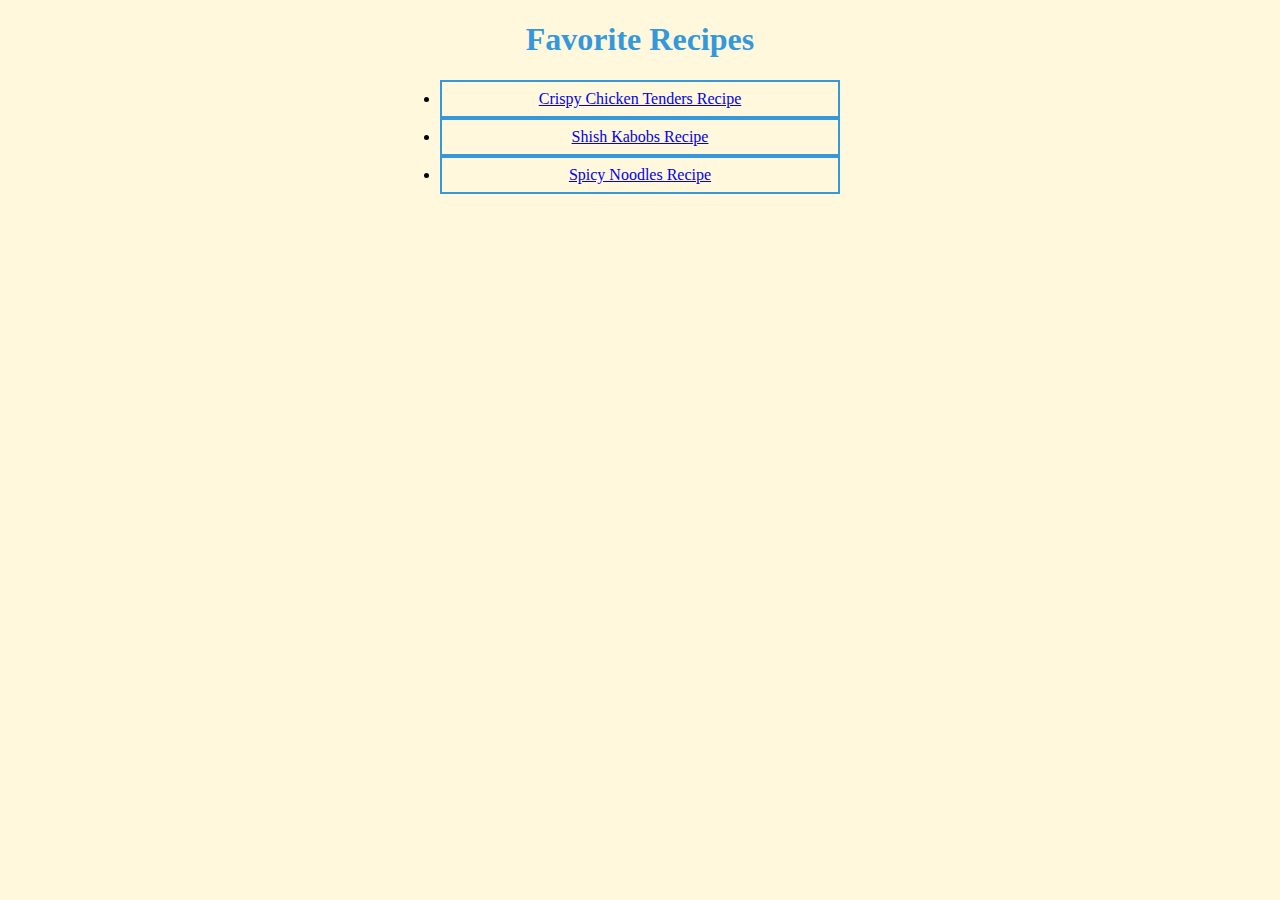
<file: index.html>
<!DOCTYPE html>
<html lang="en">
<head>
    <meta charset="UTF-8">
    <meta http-equiv="X-UA-Compatible" content="IE=edge">
    <meta name="viewport" content="width=device-width, initial-scale=1.0">
    <link rel="stylesheet" href="style.css"/>
    <title>Recipes</title>
</head>
<body class="background">
    <h1 class="homeTitle">Favorite Recipes</h1>
    <div class="container">
        <ul>
            <li class="homeLink"><a href="recipes/tenders.html">Crispy Chicken Tenders Recipe</a></li>
            <li class="homeLink"><a href="recipes/shish_kabobs.html">Shish Kabobs Recipe</a></li>
            <li class="homeLink"><a href="recipes/noodles.html">Spicy Noodles Recipe</a></li>
        </ul>
    </div>
    
    
</body>
</html>
</file>
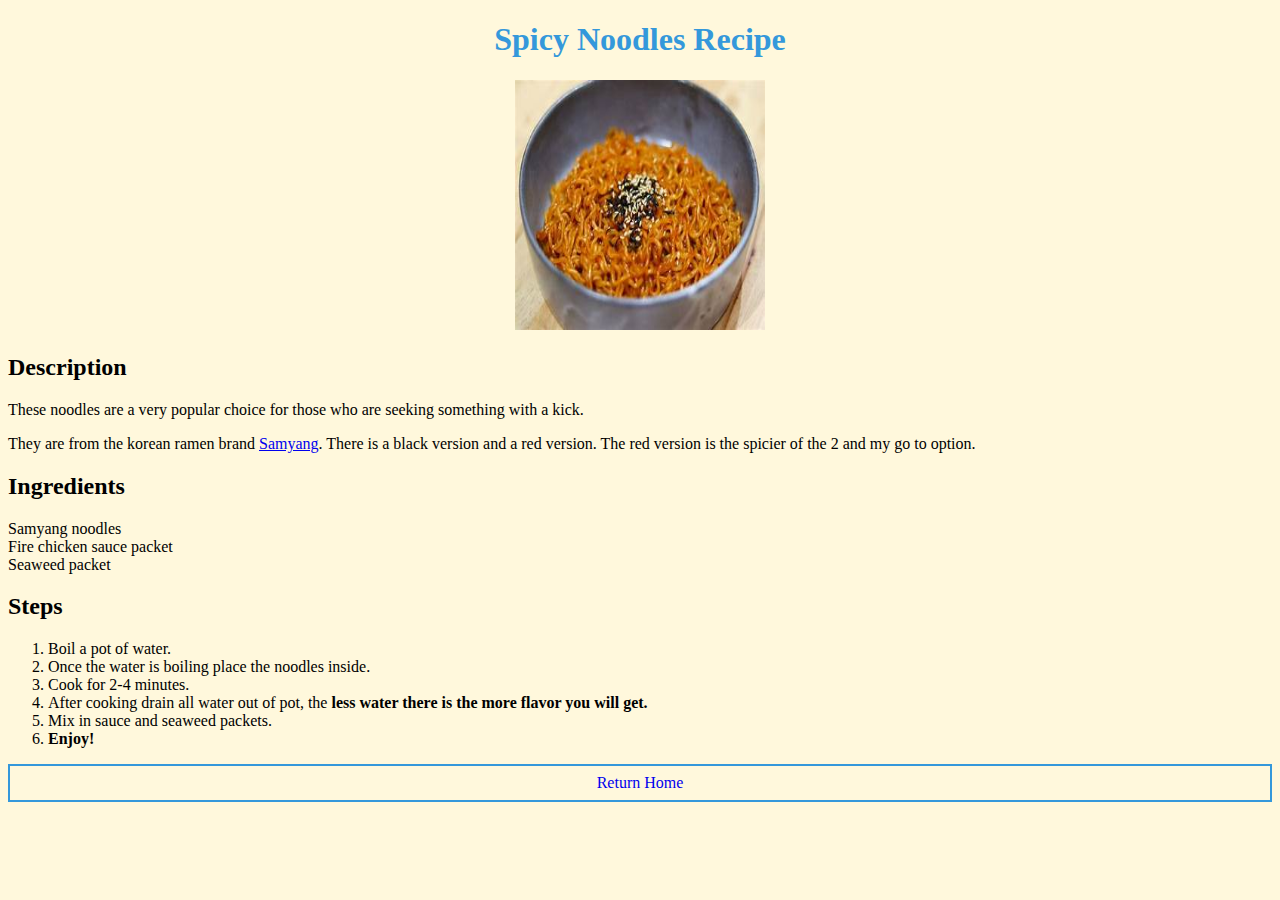
<file: recipes/noodles.html>
<!DOCTYPE html>
<html lang="en">
<head>
    <meta charset="UTF-8">
    <meta http-equiv="X-UA-Compatible" content="IE=edge">
    <meta name="viewport" content="width=device-width, initial-scale=1.0">
    <link rel="stylesheet" href="../style.css"/>
    <title>Spicy Noodles</title>
</head>
<body class="background">
    <h1 class="homeTitle">Spicy Noodles Recipe</h1>
    <div class="centerImageContainer">
    <img src="noodles.jpg" height="250" width="250">
    </div>
    <h2>Description</h2>
    <p>These noodles are a very popular choice for those who are 
        seeking something with a kick. 
    </p>
    <p>
        They are from the korean ramen brand <a href="https://www.amazon.com/Samyang-Ramen-Chicken-Roasted-Noodles/dp/B00GE1XKHY/ref=sr_1_4?crid=2XX59RRJ4DV8Q&keywords=samyang&qid=1699859201&sprefix=samyan%2Caps%2C82&sr=8-4&th=1" target ="_blank" rel="noreferrer">
        Samyang</a>. There is a black version and a red version. The red version is the spicier of the 2 and my go to option.
    </p>
    <h2>Ingredients</h2>
    <ul>
        <li>Samyang noodles</li>
        <li>Fire chicken sauce packet</li>
        <li>Seaweed packet</li>
    </ul>
    <h2>Steps</h2>
    <ol>
        <li>Boil a pot of water.</li>
        <li>Once the water is boiling place the noodles inside.</li>
        <li>Cook for 2-4 minutes.</li>
        <li>After cooking drain all water out of pot, the <strong>less water there is the more flavor you will get.</strong></li>
        <li>Mix in sauce and seaweed packets.</li>
        <li><strong>Enjoy!</strong></li>
    </ol>
    <a class="homeLink" href="../index.html">Return Home</a>
</body>
</html>
</file>
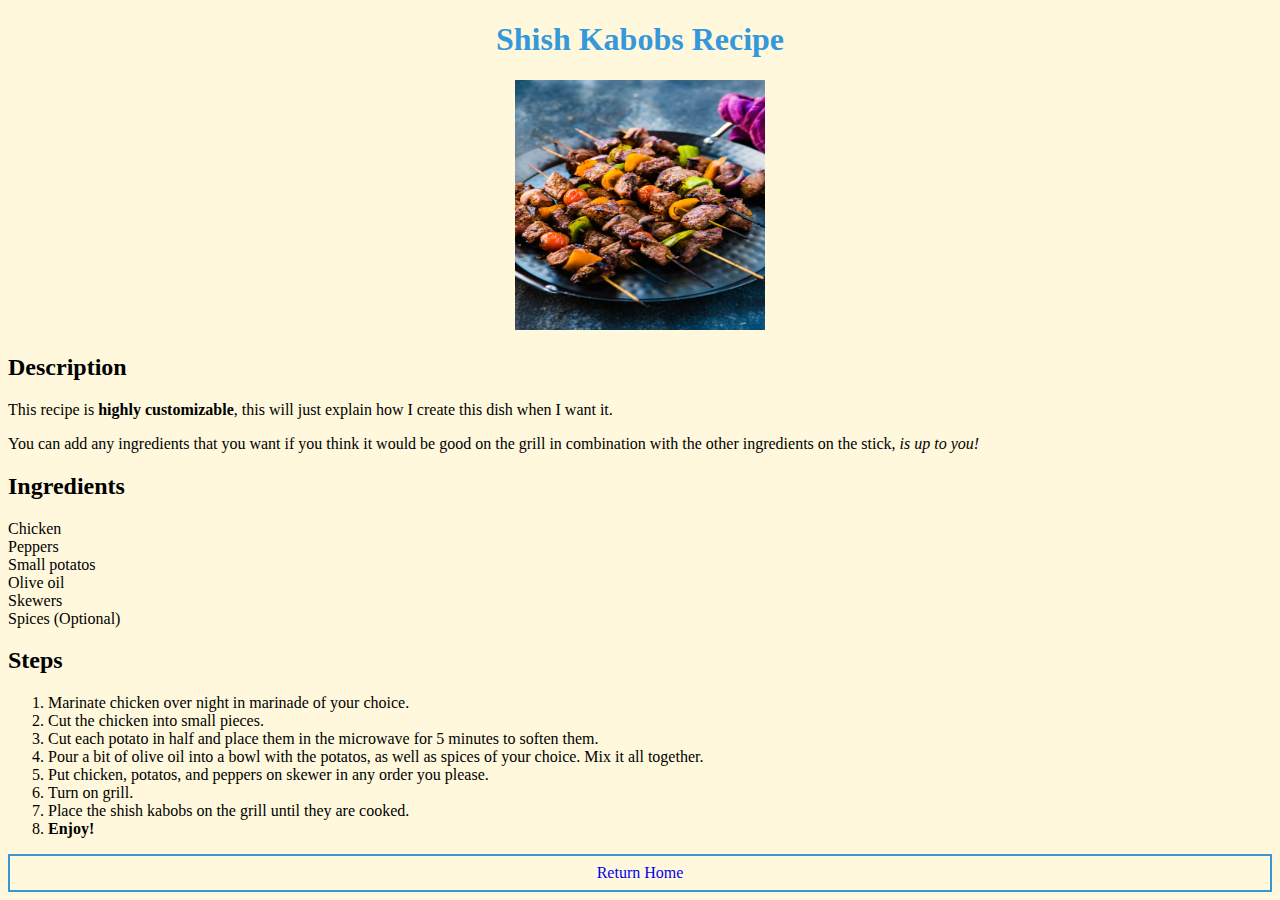
<file: recipes/shish_kabobs.html>
<!DOCTYPE html>
<html lang="en">
<head>
    <meta charset="UTF-8">
    <meta http-equiv="X-UA-Compatible" content="IE=edge">
    <meta name="viewport" content="width=device-width, initial-scale=1.0">
    <link rel="stylesheet" href="../style.css"/>
    <title>Shisk Kabobs</title>
</head>
<body class="background">
    <h1 class="homeTitle">Shish Kabobs Recipe</h1>
    <div class="centerImageContainer">
    <img src="shish_kabobs.jpg" height="250" width="250">
    </div>
    <h2>Description</h2>
    <p>This recipe is <strong>highly customizable</strong>, this will just explain how I create this dish when I want it.
    </p>
    <p>
        You can add any ingredients that you want if you think it would be good on the grill in combination with
        the other ingredients on the stick, <em>is up to you!</em> 
    </p>
    <h2>Ingredients</h2>
    <ul>
        <li>Chicken</li>
        <li>Peppers</li>
        <li>Small potatos</li>
        <li>Olive oil</li>
        <li>Skewers</li>
        <li>Spices (Optional)</li>
    </ul>
    <h2>Steps</h2>
    <ol>
        <li>Marinate chicken over night in marinade of your choice.</li>
        <li>Cut the chicken into small pieces.</li>
        <li>Cut each potato in half and place them in the microwave for 5 minutes to soften them.</li>
        <li>Pour a bit of olive oil into a bowl with the potatos, as well as spices of your choice. Mix it all together.</li>
        <li>Put chicken, potatos, and peppers on skewer in any order you please.</li>
        <li>Turn on grill.</li>
        <li>Place the shish kabobs on the grill until they are cooked.</li>
        <li><strong>Enjoy!</strong></li>
    </ol>
    <a class="homeLink" href="../index.html">Return Home</a>
</body>
</html>
</file>
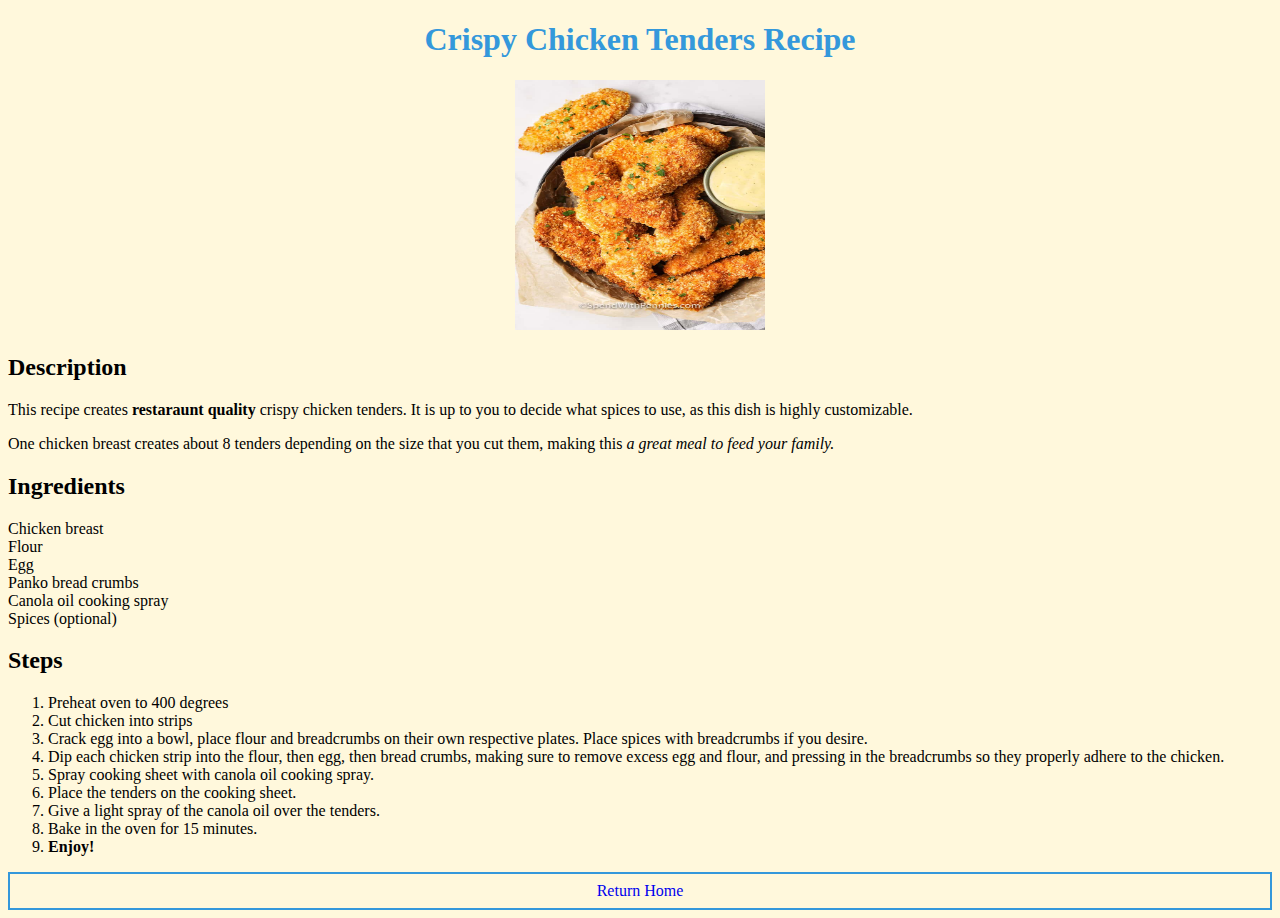
<file: recipes/tenders.html>
<!DOCTYPE html>
<html lang="en">
<head>
    <meta charset="UTF-8">
    <meta http-equiv="X-UA-Compatible" content="IE=edge">
    <meta name="viewport" content="width=device-width, initial-scale=1.0">
    <link rel="stylesheet" href="../style.css"/>
    <title>Cripsy Chicken Tenders</title>
</head>
<body class="background">
    <h1 class="homeTitle">Crispy Chicken Tenders Recipe</h1>
    <div class="centerImageContainer">
    <img src="tenders.jpg" height="250" width="250">
    </div>
    
    <h2>Description</h2>
    <p>This recipe creates <strong>restaraunt quality</strong> crispy chicken tenders.
        It is up to you to decide what spices to use, as this dish is highly customizable. 
    </p>
    <p>
        One chicken breast creates about 8 tenders depending on the size that you cut them, making 
        this <em>a great meal to feed your family.</em> 
    </p>
   
    <h2>Ingredients</h2>
    <ul>
        <li>Chicken breast</li>
        <li>Flour</li>
        <li>Egg</li>
        <li>Panko bread crumbs</li>
        <li>Canola oil cooking spray</li>
        <li>Spices (optional)</li>
    </ul>
    
    <h2>Steps</h2>
    <ol>
        <li>Preheat oven to 400 degrees</li>
        <li>Cut chicken into strips</li>
        <li>Crack egg into a bowl, place flour and breadcrumbs 
            on their own respective plates. Place spices with breadcrumbs if you desire.
        </li>
        <li>Dip each chicken strip into the flour, then egg, then bread crumbs, making sure to 
            remove excess egg and flour, and pressing in the breadcrumbs so they properly 
            adhere to the chicken.
        </li>
        <li>Spray cooking sheet with canola oil cooking spray.</li>
        <li>Place the tenders on the cooking sheet.</li>
        <li>Give a light spray of the canola oil over the tenders.</li>
        <li>Bake in the oven for 15 minutes.</li>
        <li><strong>Enjoy!</strong></li>
    </ol>
    <a class="homeLink" href="../index.html">Return Home</a>
</body>
</html>
</file>
<file: style.css>
.container {
    max-width: 400px; /* Set a maximum width for the container */
     /* Center the container on the page */
     margin: 0 auto;
  }

  .centerImageContainer{
      text-align: center;
  }

  .background{
      background-color: cornsilk;
  }

.homeLink{
    text-align: center;
    display:list-item;
    padding: 8px 12px;
    border: 2px solid #3498db;
    text-decoration: none;


}

.homeLink:hover{
    background-color: lightseagreen;
}

.homeTitle{
    color: #3498db;
    text-align: center;
}

ul {
 /* Remove default list styling */
    padding: 0; /* Remove default padding */
  }
</file>
